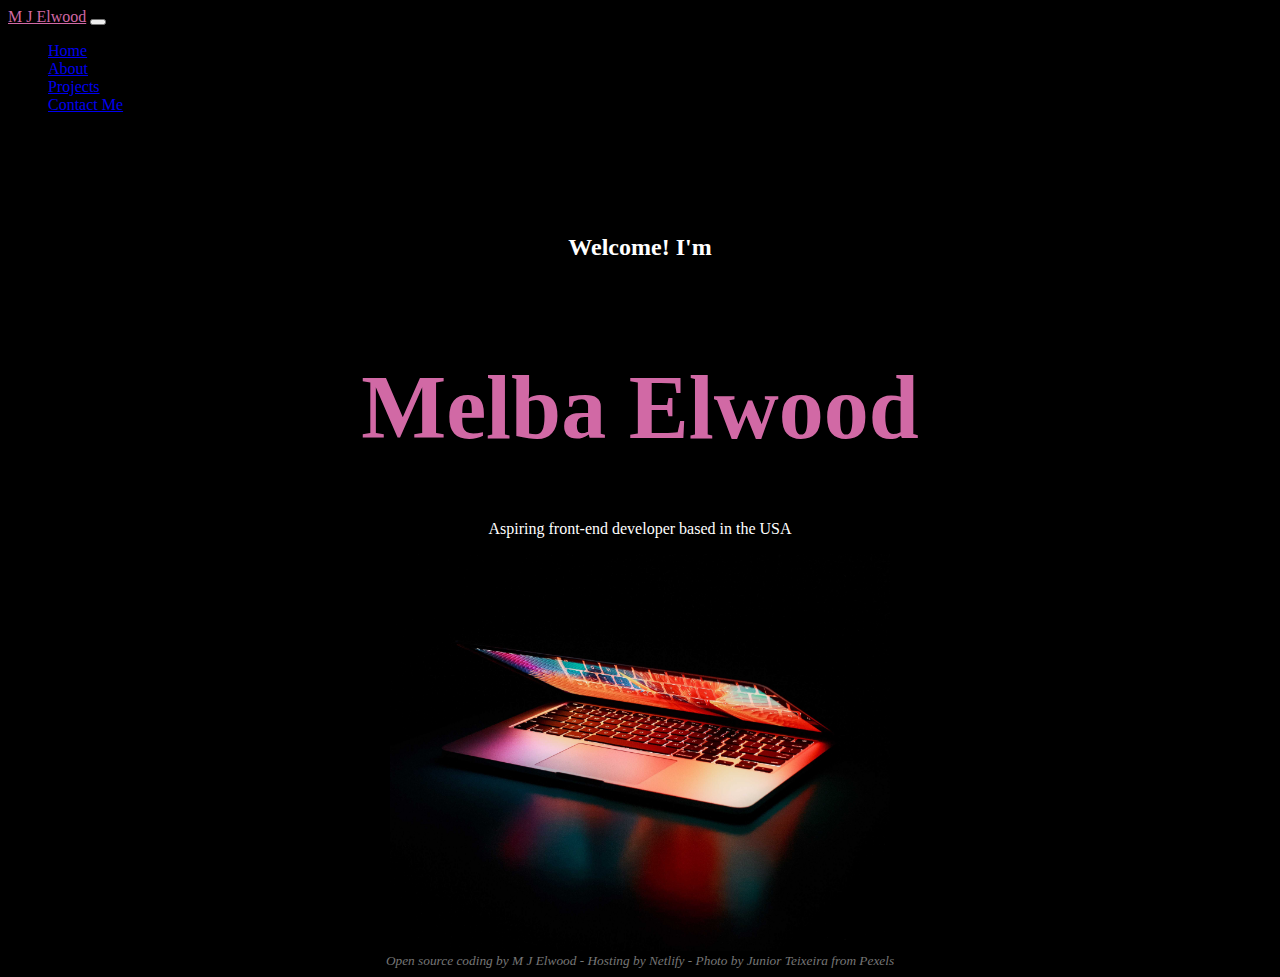
<file: index.html>
<!DOCTYPE html>
<html lang="en">
  <head>
    <meta charset="UTF-8" />
    <meta http-equiv="X-UA-Compatible" content="IE=edge" />
    <meta name="viewport" content="width=device-width, initial-scale=1.0" />
    <link rel="preconnect" href="https://fonts.googleapis.com" />
    <link rel="preconnect" href="https://fonts.gstatic.com" crossorigin />
    <link
      href="https://fonts.googleapis.com/css2?family=Oxygen:wght@300;400;700&display=swap"
      rel="stylesheet"
    />
    <script
      src="https://cdn.jsdelivr.net/npm/bootstrap@5.0.2/dist/js/bootstrap.bundle.min.js"
      integrity="sha384-MrcW6ZMFYlzcLA8Nl+NtUVF0sA7MsXsP1UyJoMp4YLEuNSfAP+JcXn/tWtIaxVXM"
      crossorigin="anonymous"
    ></script>
    <link
      href="https://cdn.jsdelivr.net/npm/bootstrap@5.0.2/dist/css/bootstrap.min.css"
      rel="stylesheet"
      integrity="sha384-EVSTQN3/azprG1Anm3QDgpJLIm9Nao0Yz1ztcQTwFspd3yD65VohhpuuCOmLASjC"
      crossorigin="anonymous"
    />
    <link rel="stylesheet" href="src/style.css" />
    <title>M J Elwood | Front End Developement</title>
  </head>
  <body>
    <div class="display-flex">
      <nav class="navbar fixed-top navbar-expand-lg navbar-dark bg-dark">
        <div class="container-fluid">
          <a class="navbar-brand" href="index.html">M J Elwood</a>
          <button
            class="navbar-toggler"
            type="button"
            data-bs-toggle="collapse"
            data-bs-target="#navbarNav"
            aria-controls="navbarNav"
            aria-expanded="false"
            aria-label="Toggle navigation"
          >
            <span class="navbar-toggler-icon"></span>
          </button>
          <div class="collapse navbar-collapse" id="navbarNav">
            <ul class="navbar-nav">
              <li class="nav-item">
                <a class="nav-link active" aria-current="page" href="index.html"
                  >Home</a
                >
              </li>
              <li class="nav-item">
                <a class="nav-link" href="about.html">About</a>
              </li>
              <li class="nav-item">
                <a
                  class="nav-link"
                  href="projects.html"
                  title="Current Projects"
                  >Projects</a
                >
              </li>
              <li class="nav-item">
                <a
                  class="nav-link"
                  href="contact.html"
                  id="contact"
                  class="mt-3"
                >
                  Contact Me</a
                >
              </li>
            </ul>
          </div>
        </div>
      </nav>
      <div class="hero">
        <h2>Welcome! I'm</h2>

        <h1>Melba Elwood</h1>

        <p>Aspiring front-end developer based in the USA</p>
      </div>
      <div>
        <div class="row">
          <div class="col-sm-12">
            <img
              src="images/homepage.jpg"
              class="img-fluid"
              alt="opening laptop"
            />
          </div>
        </div>
      </div>
      <footer>
        <small
          ><em
            >Open source coding by M J Elwood - Hosting by
            <a href="https://www.netlify.com/" target="_blank" class="host-link"
              >Netlify</a
            >
            - Photo by Junior Teixeira from
            <a href="https://www.pexels.com/" target="_blank" class="host-link"
              >Pexels</a
            ></em
          ></small
        >
      </footer>
    </div>
  </body>
</html>
</file>
<file: src/style.css>
body {
  background-color: black;
}

h1 {
  color: var(--primary-color);
  font-size: 90px;
  padding-top: 35px;
}
h2,
h3,
p {
  color: white;
}
h2 {
  padding-top: 100px;
}

hr {
  color: white;
}
footer {
  color: var(--secondary-color);
  text-align: center;
}

a:hover {
  color: #d169a5 !important;
}
.hero {
  text-align: center;
}
.navbar-brand {
  color: #d169a5 !important;
}
.host-link {
  text-decoration: none;
  color: var(--secondary-color);
}
.construction {
  text-align: center;
  padding: 200px;
  background-color: var(--secondary-color);
}

.img-fluid {
  max-width: 500px;
  display: block;
  margin: auto;
}
:root {
  --primary-color: #d169a5;
  --secondary-color: #767676;
}

.project-link {
  color: var(--secondary-color);
  text-decoration: none;
}
.email-link {
  color: var(--secondary-color);
  text-decoration: none;
  display: flex;
  justify-content: center;
}

.project-title {
  color: var(--primary-color);
}
</file>
